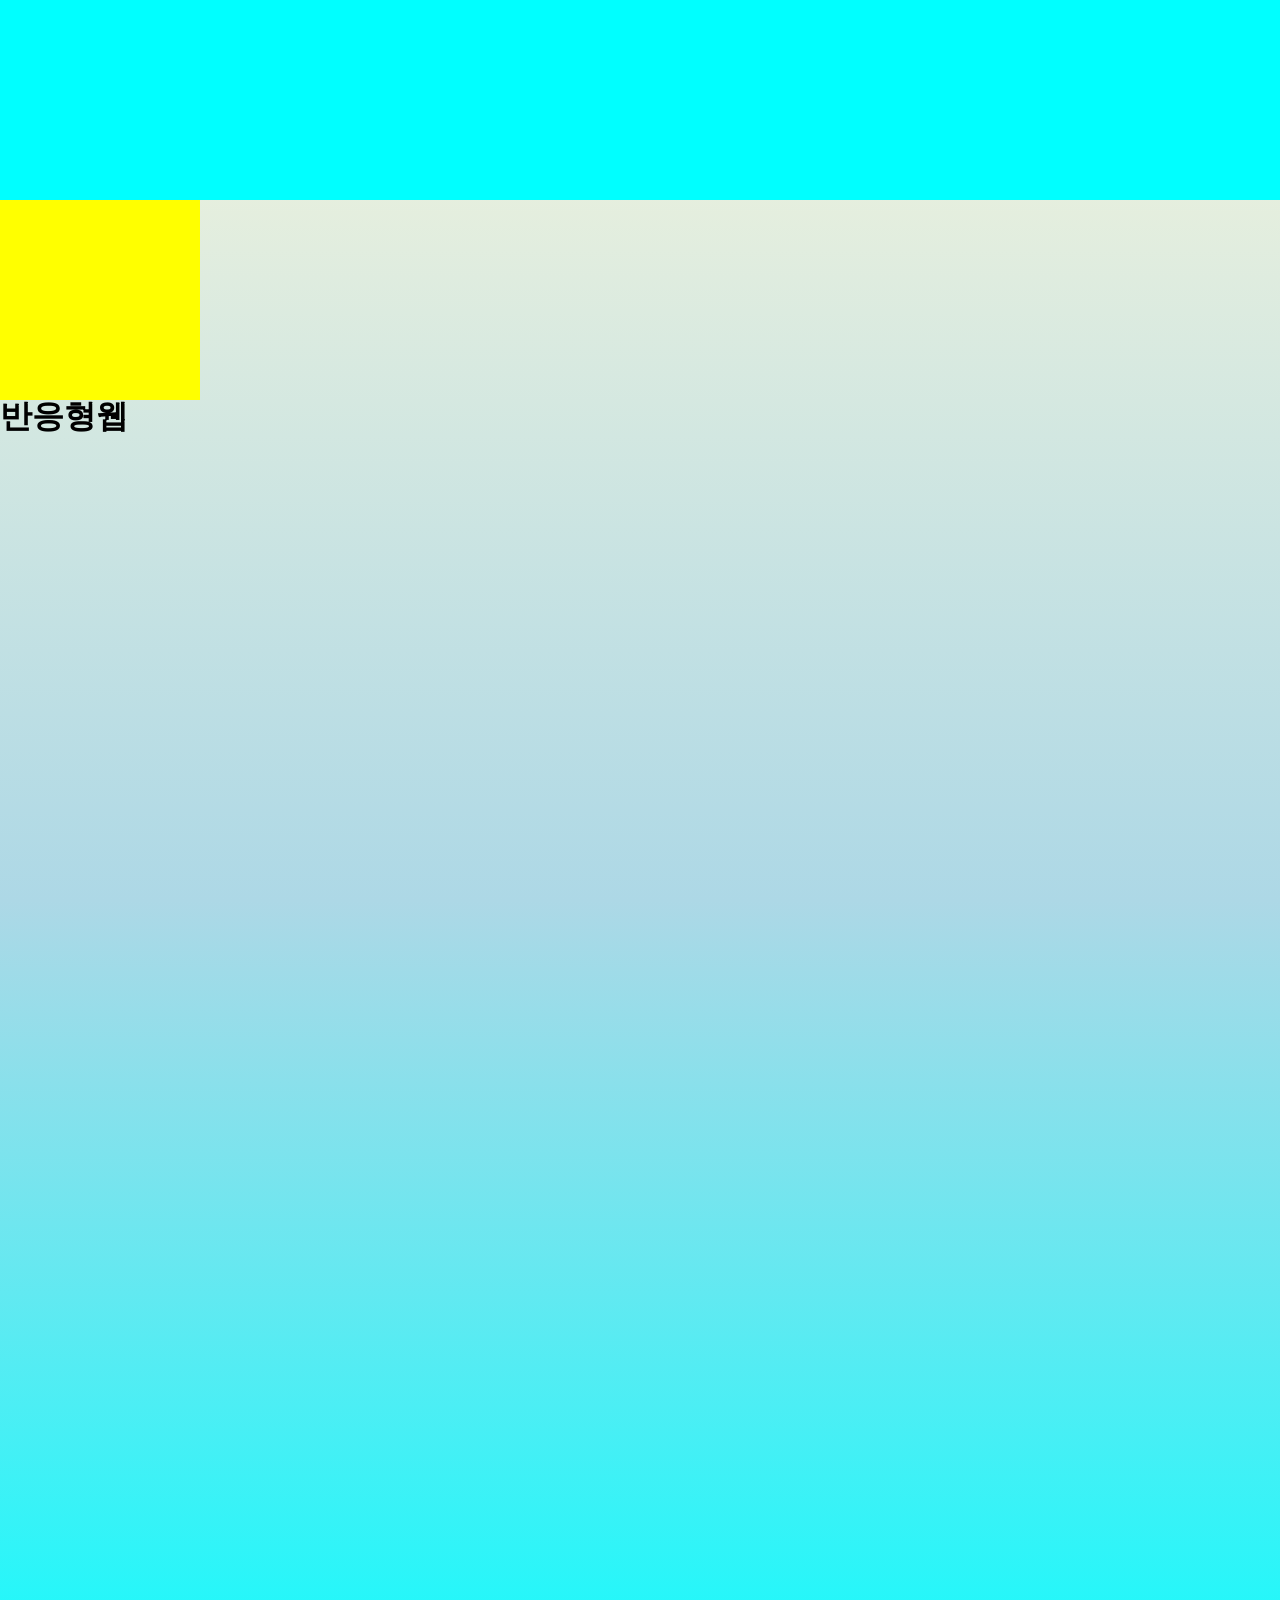
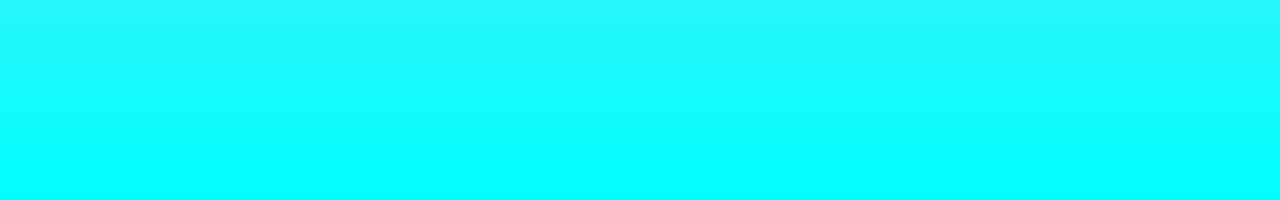
<file: study.html>
<!-- 공부용 -->
<!DOCTYPE html>
<html lang="ko">
<head>
    <meta charset="UTF-8">
    <meta name="viewport" content="width=device-width, initial-scale=1.0">
    <title>반응형 공부용</title>
    <link rel="stylesheet" href="./styles/reset.css">
    <style>
        /* html 내부스타일시트 */
        body {
            background:linear-gradient(beige,lightblue,aqua);
            height:200vh;
        }
        /* 기본상태 */
        .box {
            height:150px;
            background-color:lime;
        }
        .box2 {
            width:100px; height:100px;
            background-color: pink;
        }
        h1 {font-size: 2rem;
            font-weight: 400;
        }
        /* 미디어쿼리 조건에 따라 다르게 나오는 상태 */
        /* @media 조건 and (규칙) {조건-규칙이 만족되었을 때 실행되는 선택자와 값} */
        /* 모바일부터 설계 시작 -> 데스크탑으로 점점 커지는 디자인 진행 시 min-width */
        /* 데스크탑부터 설계 시작 -> 모바일로 점점 작아지는 디자인 진행 시 max-width */
        @media screen and (min-width:468px) {/* 468이상일때 */
            .box {height:200px; background-color:aqua;}
            h1 {font-weight:700;}
        }/* e:min468 */
        @media screen and (min-width:1024px) {/* 1024이상일때 */
            .box2 {width:200px; height:200px; background-color:yellow;}
        }
    </style>
</head>
<body>
    <div class="box"></div>
    <div class="box2"></div>
    <h1>반응형웹</h1>
</body>
</html>
</file>
